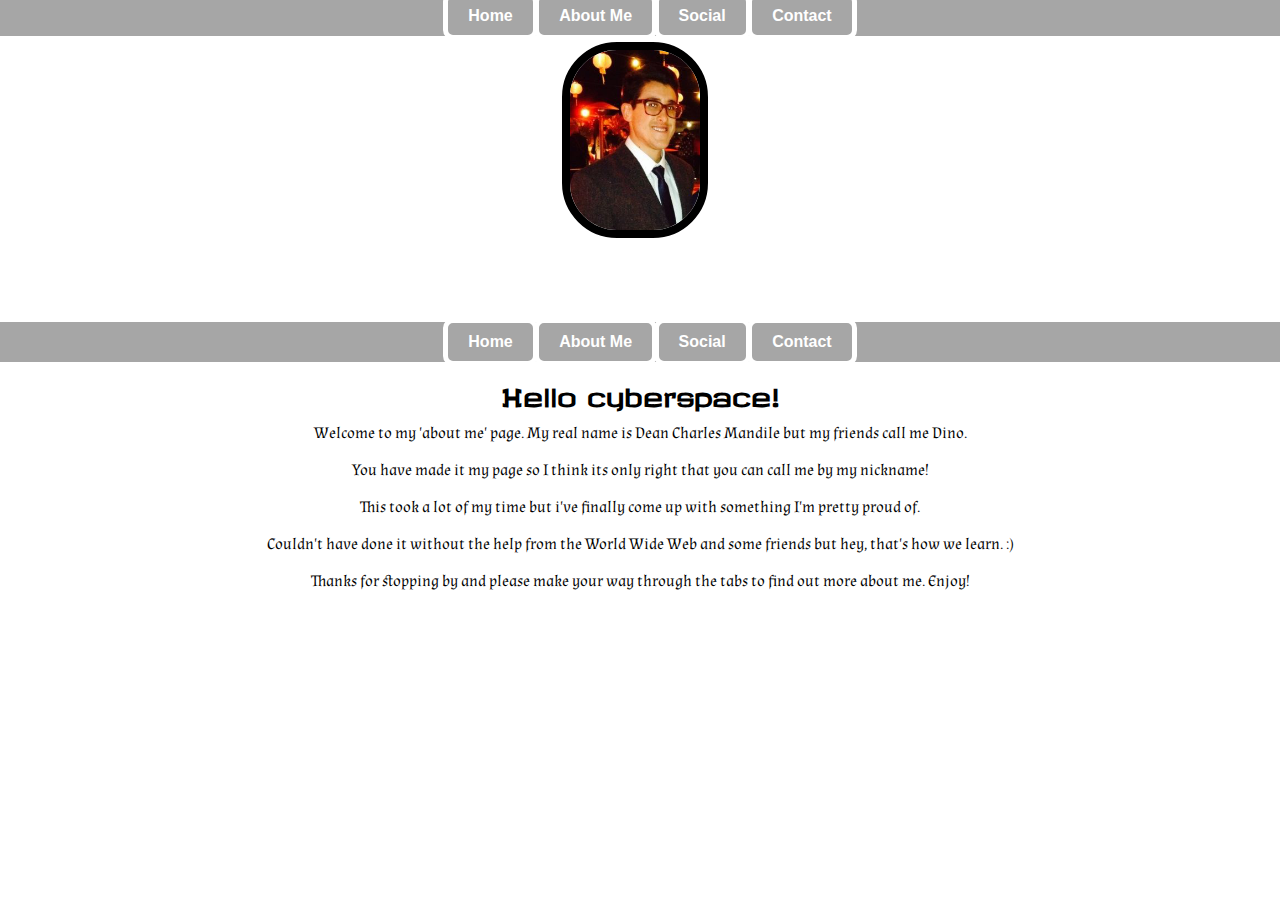
<file: index.html>
<!DOCTYPE html>
<html>
<head>
	<title>Dean's Website</title>
	<link href="style.css" rel="stylesheet">
	<link type="text/css" rel="stylesheet" href="normalize.css" />
	<link href='http://fonts.googleapis.com/css?family=Almendra:400,700italic' rel='stylesheet' type='text/css'>
	<link href='http://fonts.googleapis.com/css?family=Revalia' rel='stylesheet' type='text/css'>

</head>
<body>
	<header class='header-background'>
		<div class="navbar navbarheader">
	<ul>
	    <li><a href="index.html">Home</a></li>
	    <li><a href="about.html">About Me</a></li>
	    <li><a href="social.html">Social</a></li>
	    <li><a href="contact.html">Contact</a></li>
    </ul>
</div>
</div>
	    <div id="deanpic"><img src="Dean.jpg" alt="Dean"></div>
	 	    <h1> Dean Mandile </h1>
	    
	    <div class="navbar">
	<ul>
	    <li><a href="index.html">Home</a></li>
	    <li><a href="about.html">About Me</a></li>
	    <li><a href="social.html">Social</a></li>
	    <li><a href="contact.html">Contact</a></li>
    </ul>
</div>
</header>
<div class='container'>
	<div id="main">
	<div id="homediv">
<article>
<h2>Hello cyberspace!</h2>
<p> Welcome to my 'about me' page. My real name is Dean Charles Mandile but my friends call me Dino.</p> <p> You have made it my page so I think its only right that you can call me by my nickname!</p> <p>This took a lot of my time but i've finally come up with something I'm pretty proud of.</P> <p>Couldn't have done it without the help from the World Wide Web and some friends but hey, that's how we learn. :)</p> <p>Thanks for stopping by and please make your way through the tabs to find out more about me. Enjoy! </p>
</article>
	</div>
</div>



</body>

</html>
</file>
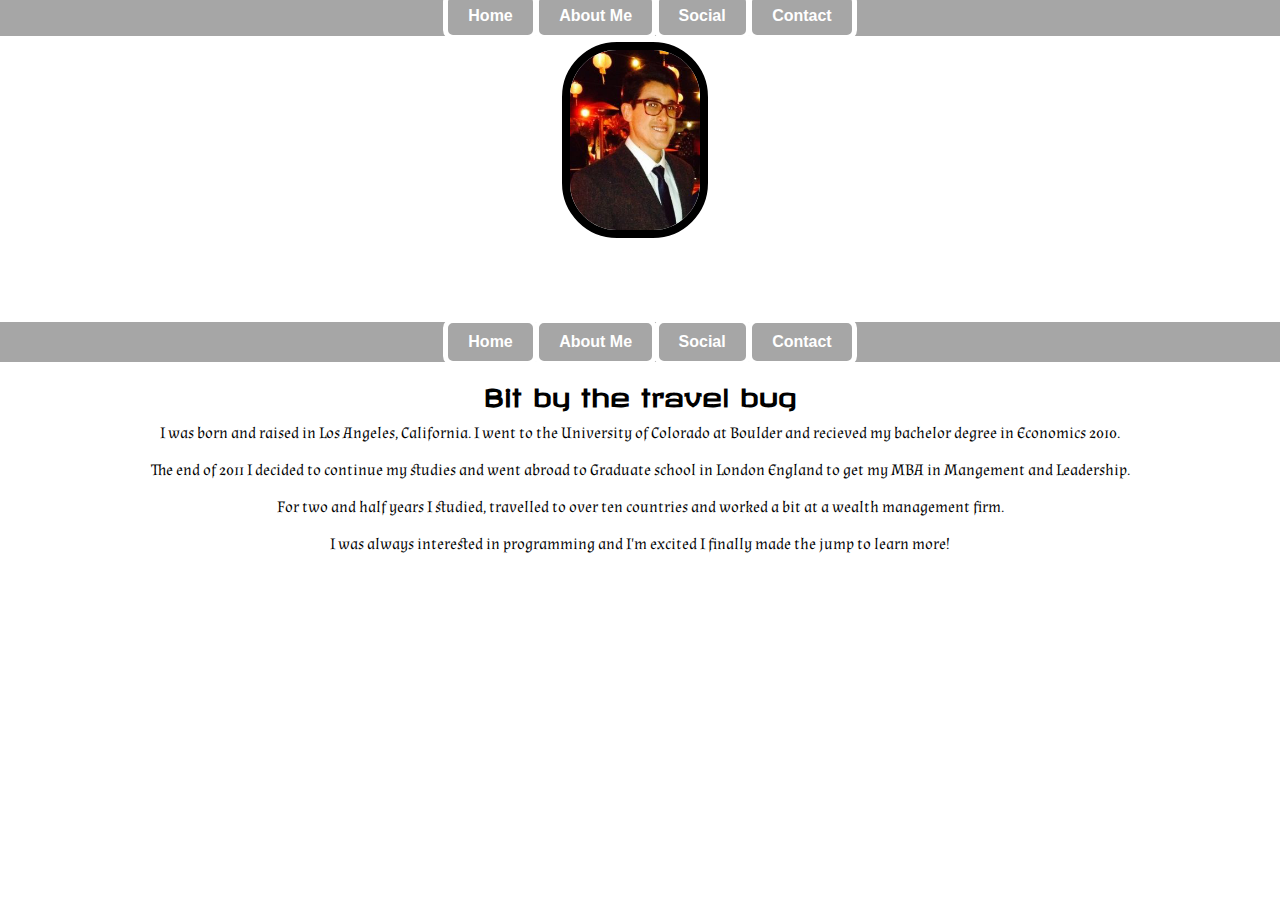
<file: about.html>
<!DOCTYPE html>
<html>
<head>
	<title>Dean's Website</title>
	<link href="style.css" rel="stylesheet">
	<link type="text/css" rel="stylesheet" href="normalize.css" />
	<link href='http://fonts.googleapis.com/css?family=Almendra:400,700italic' rel='stylesheet' type='text/css'>
	<link href='http://fonts.googleapis.com/css?family=Revalia' rel='stylesheet' type='text/css'>
</head>
<body>
	<header class='header-background'>
		<div class="navbar navbarheader">
	<ul>
	    <li><a href="index.html">Home</a></li>
	    <li><a href="about.html">About Me</a></li>
	    <li><a href="social.html">Social</a></li>
	    <li><a href="contact.html">Contact</a></li>
    </ul>
</div>
</div>
	    <div id="deanpic"><img src="Dean.jpg" alt="Dean"></div>
	 	    <h1> Dean Mandile </h1>
	   
	    <div class="navbar">
	<ul>
	    <li><a href="index.html">Home</a></li>
	    <li><a href="about.html">About Me</a></li>
	    <li><a href="social.html">Social</a></li>
	    <li><a href="contact.html">Contact</a></li>
    </ul>
</div>
</header>

<div id="aboutmediv">
<article>
<h2>Bit by the travel bug</h2>
<p>I was born and raised in Los Angeles, California. I went to the University of Colorado at Boulder and recieved my bachelor degree in Economics 2010.</p>  <p> The end of 2011 I decided to continue my studies and went abroad to Graduate school in London England to get my MBA in Mangement and Leadership. <p>For two and half years I studied, travelled to over ten countries and worked a bit at a wealth management firm.</p> <p>I was always interested in programming and I'm excited I finally made the jump to learn more! </p>



</body>

</html>
</file>
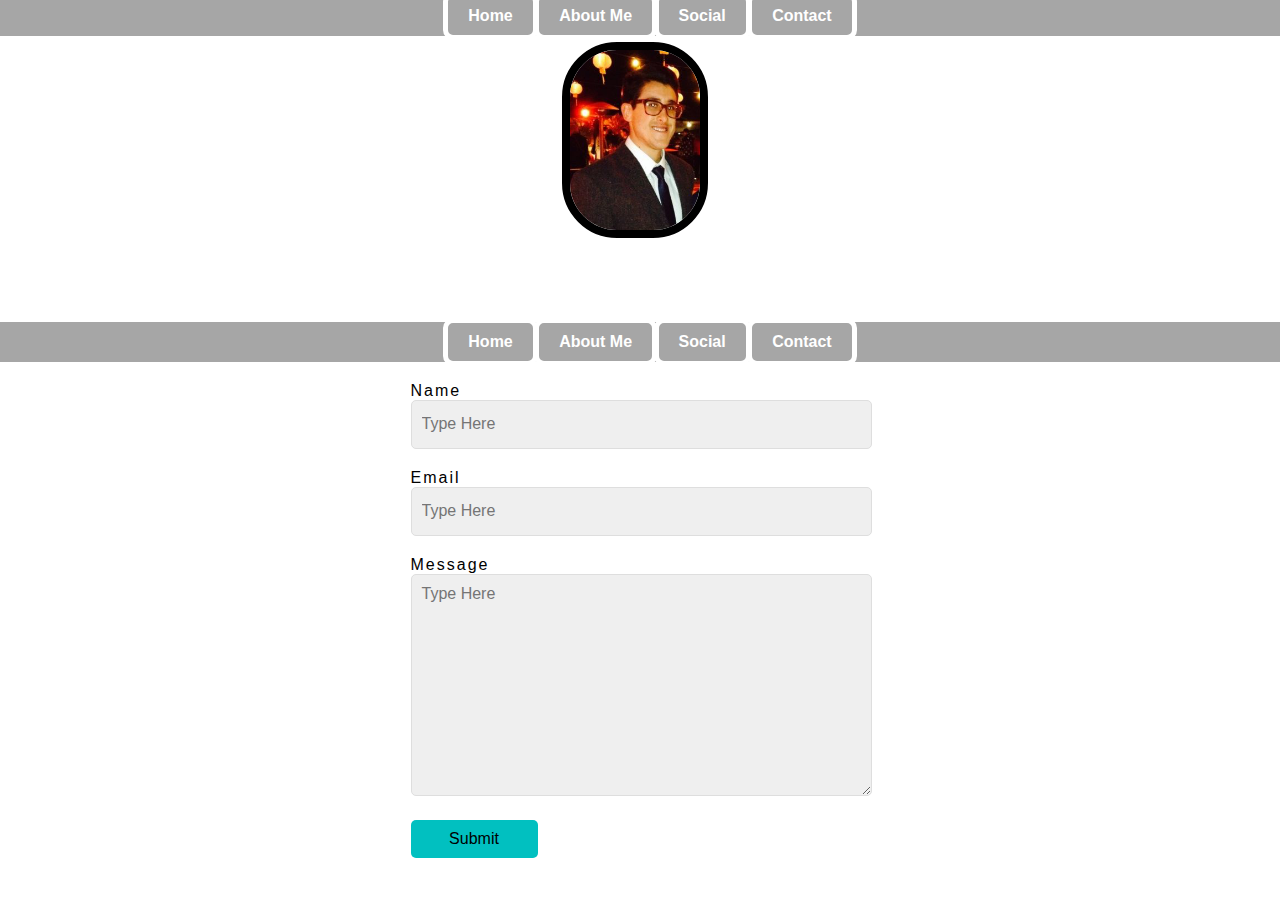
<file: contact.html>
<!DOCTYPE html>
<html>
<head>
	<meta http-equiv="Content-Type" content="text/html; charset=utf-8">
	<title>Contact Form</title>
	<link href="style.css" rel="stylesheet">
	<link type="text/css" rel="stylesheet" href="normalize.css" />
	<link href='http://fonts.googleapis.com/css?family=Almendra:400,700italic' rel='stylesheet' type='text/css'>
</head>
<body>
	<header class='header-background'>
		<div class="navbar navbarheader">
	<ul>
	    <li><a href="index.html">Home</a></li>
	    <li><a href="about.html">About Me</a></li>
	    <li><a href="social.html">Social</a></li>
	    <li><a href="contact.html">Contact</a></li>
    </ul>
</div>
</div>
	    <div id="deanpic"><img src="Dean.jpg" alt="Dean"></div>
	 	    <h1> Dean Mandile </h1>
	  
	    <div class="navbar">
	<ul>
	    <li><a href="index.html">Home</a></li>
	    <li><a href="about.html">About Me</a></li>
	    <li><a href="social.html">Social</a></li>
	    <li><a href="contact.html">Contact</a></li>
    </ul>
</div>
</header>
<div id="contactdiv">
	<div id="form">
		<form id="contact">
		<section class="body">
	<form method="post" action="index.php">
        
    <label>Name</label>
    <input name="name" placeholder="Type Here">
            
    <label>Email</label>
    <input name="email" type="email" placeholder="Type Here">
            
    <label>Message</label>
    <textarea name="message" placeholder="Type Here"></textarea>
            
    <input id="submit" name="submit" type="submit" value="Submit">
        
</form>

<?php
    $name = $_POST['name'];
    $email = $_POST['email'];
    $message = $_POST['message'];
    $from = 'From: TangledDemo'; 
    $to = 'contact@tangledindesign.com'; 
    $subject = 'Hello';
    $human = $_POST['human'];
			
    $body = "From: $name\n E-Mail: $email\n Message:\n $message";
				
    ?>



</body>

</html>
</file>
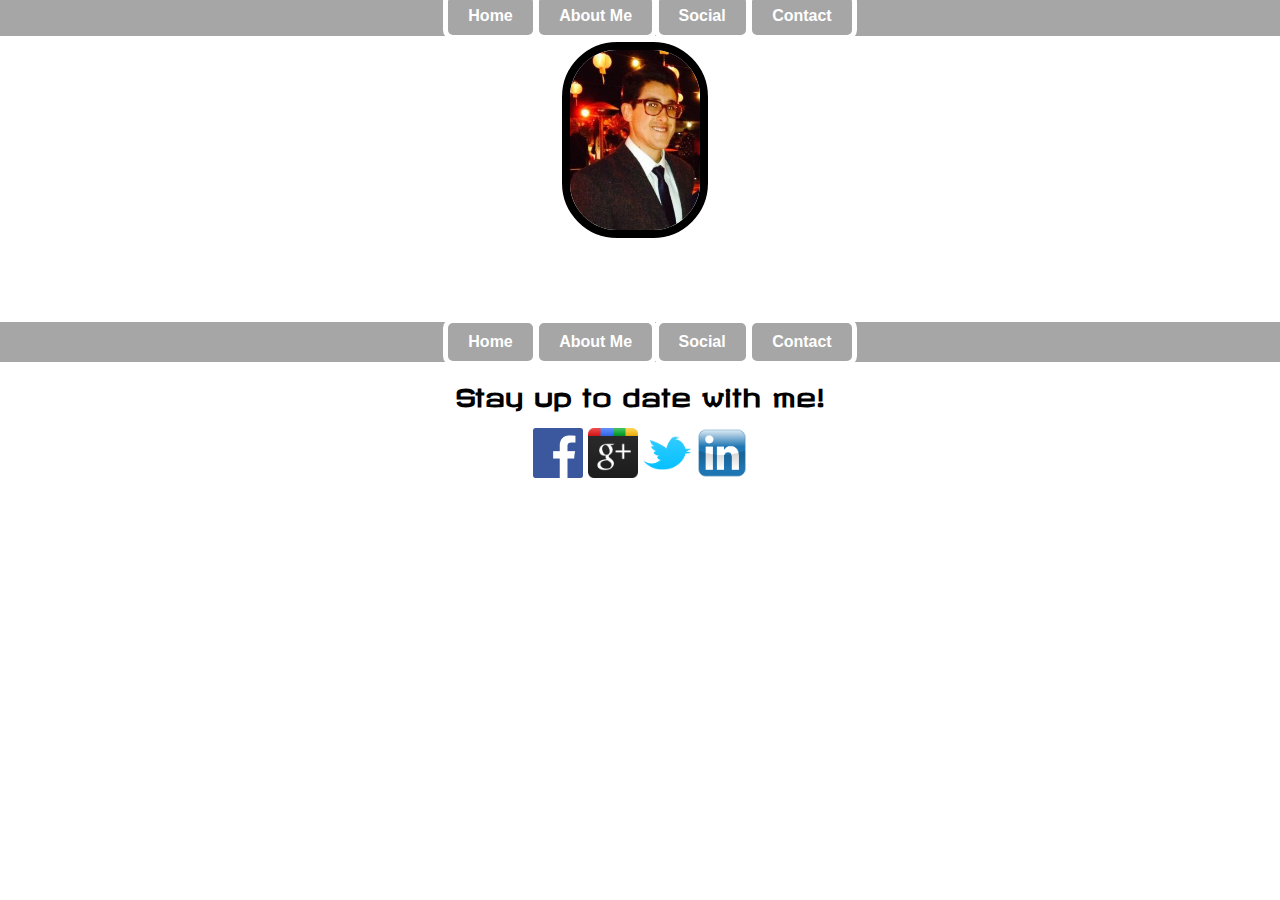
<file: social.html>
<!DOCTYPE html>
<html>
<head>
	<title>Dean's Website</title>
	<link href="style.css" rel="stylesheet">
	<link type="text/css" rel="stylesheet" href="normalize.css" />
	<link href='http://fonts.googleapis.com/css?family=Almendra:400,700italic' rel='stylesheet' type='text/css'>
	<link href='http://fonts.googleapis.com/css?family=Revalia' rel='stylesheet' type='text/css'>
</head>
<body>
	<header class='header-background'>
		<div class="navbar navbarheader">
	<ul>
	    <li><a href="index.html">Home</a></li>
	    <li><a href="about.html">About Me</a></li>
	    <li><a href="social.html">Social</a></li>
	    <li><a href="contact.html">Contact</a></li>
    </ul>
</div>
</div>
	    <div id="deanpic"><img src="Dean.jpg" alt="Dean"></div>
	 	    <h1> Dean Mandile </h1>
	   
	    <div class="navbar">
	<ul>
	    <li><a href="index.html">Home</a></li>
	    <li><a href="about.html">About Me</a></li>
	    <li><a href="social.html">Social</a></li>
	    <li><a href="contact.html">Contact</a></li>
    </ul>
</div>
</header>
	<h2>Stay up to date with me!</h2>
	<div id="socialdiv">
		<div id="center_icons">
	<a href="https://www.facebook.com/profile.php?id=10234087" target="blank"><img src="img/facebook.png" width="50" height="50"></a>
	<a href="https://plus.google.com/113617717155961827496" target="blank"><img src="img/google.png" width="50" height="50"></a>
	<a href="https://twitter.com/deanskee" target="blank"><img src="img/twitter.png" width="50" height="50"></a>
	<a href="https://www.linkedin.com/pub/dean-mandile/53/ba7/433" target="blank"><img src="img/linkedin.png" width="50" height="50"></a>

	</div>
</div>




</body>

</html>
</file>
<file: style.css>
.header-background {
        text-align:center;
        background:url("http://i.imgur.com/PVgsgAN.jpg");
        background-repeat: no-repeat;
        -webkit-background-size: auto;
		-moz-background-size: cover;
		-o-background-size: cover;
        background-size: cover;
        background-position:center;
        padding:0 0 -20px 0;
        color:white;
        margin:-4px -35px 0 -10px;
        max-width: 100%;

        
      }
       .navbar a {
          color:white;
          padding:10px 20px;
          display:inline-block;
          text-decoration: none;


        }
        body,
		html {
   	 	 overflow-x: hidden;
   		 width: 100%;
}
	

        h1 {
            font-size:40px;
            padding:-20px 0 -20px 0;
            position: relative;
            left:15px;
        }

        h2 {
        	font-size: 24px;
        	text-align: center;
        	font-family: 'Revalia', cursive;


        }

        p {
        	text-align: center;
        	font-family: 'Almendra', serif;
        }

        li a {
        		color:white;
        		padding:30px;
        		font-weight:bold;
        }

        li {
        	text-align:right;
        }

        .navbar li, .navbarheader li {
        	display:inline-block;
        	border:5px solid white;
        	border-radius:10px;
        	margin:-4px;
        }

        .navbar li:hover, .navbarheader li:hover {

        		background-color: rgba(1,192,192,192);
        }

        .navbar ul, .navbarheader ul {
        		background-color:rgba(0,0,0,0.35);
        }
        
        .navbarheader ul, .navbar ul {
        		width:100%;
        		display:inline-block;
        		margin:0 -24px 0 -24px;	
        }

        .navbarheader li {
        		margin-right:0 auto;
        }
      	#deanpic img {
      		height:180px;
          	margin:6px 30px 0px 40px;
          	border:8px solid black;
          	border-radius:55px;
          	

      }
      
      #socialdiv {
      			
      			padding: 5px;
      			text-align: center;

      		}

      #center_icons:hover {
      		max-height:70px;
      		width:214px;
      		display:block;
      		margin-left:auto;
      		margin-right:auto;
      		max-width:100%;
      }	

       .container {
 		width:80%;
 		margin:0 10%;
 		float:left;

 }
 		.header-navbar {
 				display: inline-block;
 		}
 		label {
		    display:block;
		    margin-top:20px;
		    letter-spacing:2px;
		}
		/* Centre the page */
.body {
    display:block;
    margin:0 auto;
    width:576px;
}


/* Centre the form within the page */
form {
    margin:0 auto;
    width:459px;
}

/* Style the text boxes */
   input, textarea {
	width:439px;
	height:27px;
	background:#efefef;
	border:1px solid #dedede;
	padding:10px;
	margin-top:3px;
	font-size:0.9em;
	color:#3a3a3a;
	-moz-border-radius:5px;
    -webkit-border-radius:5px;
    border-radius:5px;
}
	input:focus, textarea:focus {
    border:1px solid #97d6eb;
}
	textarea {
	height:200px;
	
}
     input:focus, textarea:focus {
    border:1px solid #97d6eb;
}
     
    #submit {
    width:127px;
    height:38px;
    background-color:rgba(1,192,192,192);
    border:2px;
    margin-top:20px;
    cursor:pointer;
}

	#submit:hover {
	    opacity:.9;
	} 
	/* Style changes when screen size changes*/

      @media (max-width: 500px) {
  			body {
  				background:rgb(192,192,192);
  			}

  			h1 {
  				font-size:25px;
  			}

  			.navbar li, .header-navbar li {
  				display:block;
  				padding:10px;
  				text-align: center;

  			}

  		
}
      }
</file>
